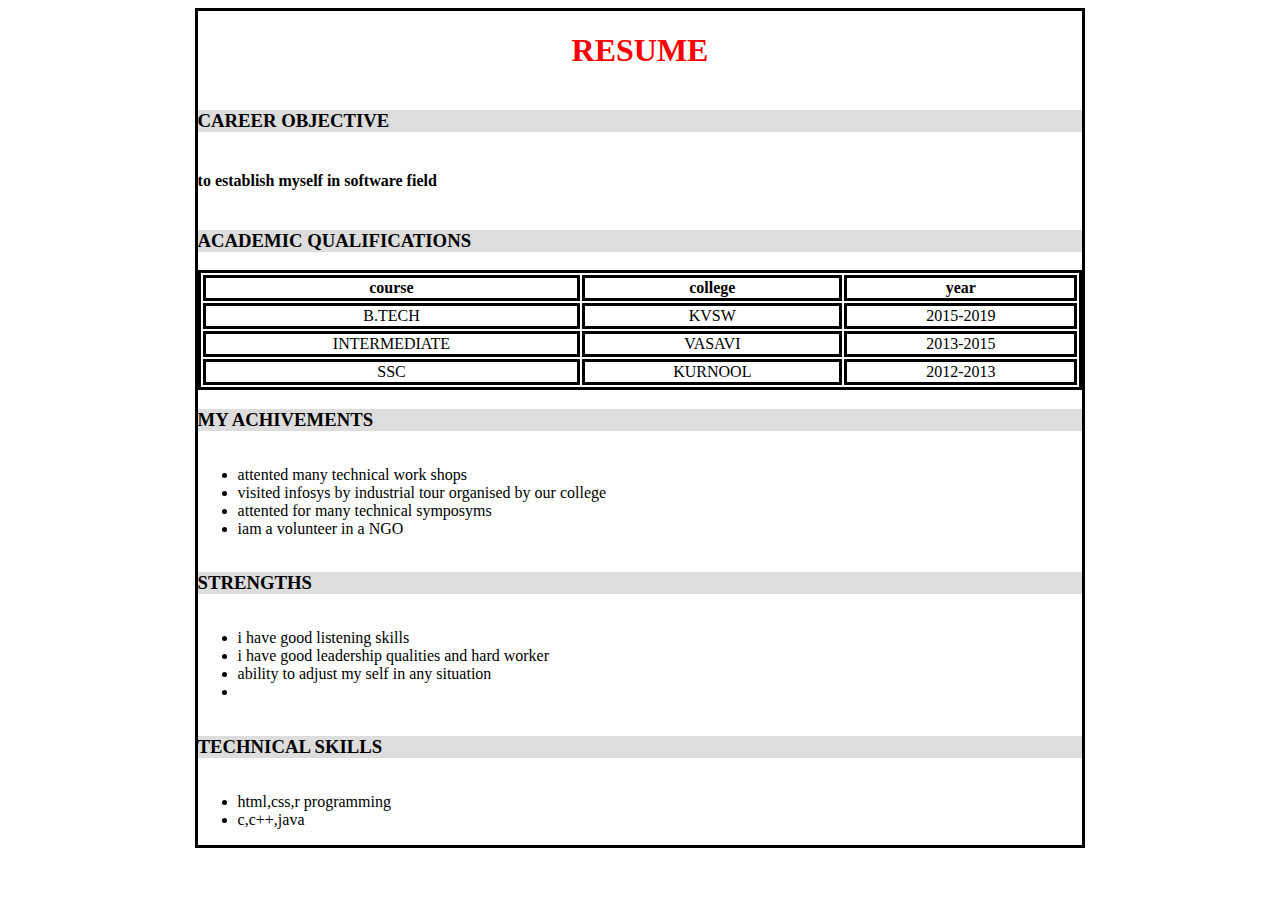
<file: resume.html>
<html>
<head>
  <title>MY RESUME</title>
    <link rel="stylesheet" href="main1.css">
</head>
<body>
  <div class="flex">
    <h1>RESUME</h1>
      <h3>CAREER OBJECTIVE</h3>
      <h4> to establish myself in software field</h4>
        <h3> ACADEMIC QUALIFICATIONS</h3>
        <table style="width:100%">
          <tr>
            <th>course</th>
            <th>college</th>
            <th>year</th>
          </tr>
          <tr>
            <td>B.TECH</td>
            <td>KVSW</td>
            <td>2015-2019</td>
          </tr>
          <tr>
            <td>INTERMEDIATE</td>
            <td>VASAVI</td>
            <td>2013-2015</td>
          </tr>
          <tr>
            <td>SSC</td>
            <td>KURNOOL</td>
            <td>2012-2013</td>
          </tr>
        </table>
        <h3>MY ACHIVEMENTS</h3>

<ul>
<li>attented many technical work shops</li>
<li>visited infosys by industrial tour organised by our college</li>
<li>attented for many technical symposyms</li>
<li> iam a volunteer in a NGO</li>
</ul>
<h3>STRENGTHS</h3>
<ul>
  <li> i have good listening skills</li>
  <li> i have good leadership qualities and hard worker</li>
  <li> ability to adjust my self in any situation<li>
  </ul>
  <h3> TECHNICAL SKILLS</h3>
  <ul>
    <li> html,css,r programming</li>
    <li> c,c++,java</li>
  </ul>
</div>
</body>
</html>
</file>
<file: main1.css>
.flex{
  display:flex;
  border:solid;
  flex-direction:column;
  width:70%;
  vertical-align: middle;
  margin-left:auto;
  margin-right:auto;
}
h1{
  color:red;
  text-align:center;
}
h3{
  display:block;
  background-color:#ddd;
}
table,tr,th,td{
  border:solid;
  text-align:center;
}
</file>
